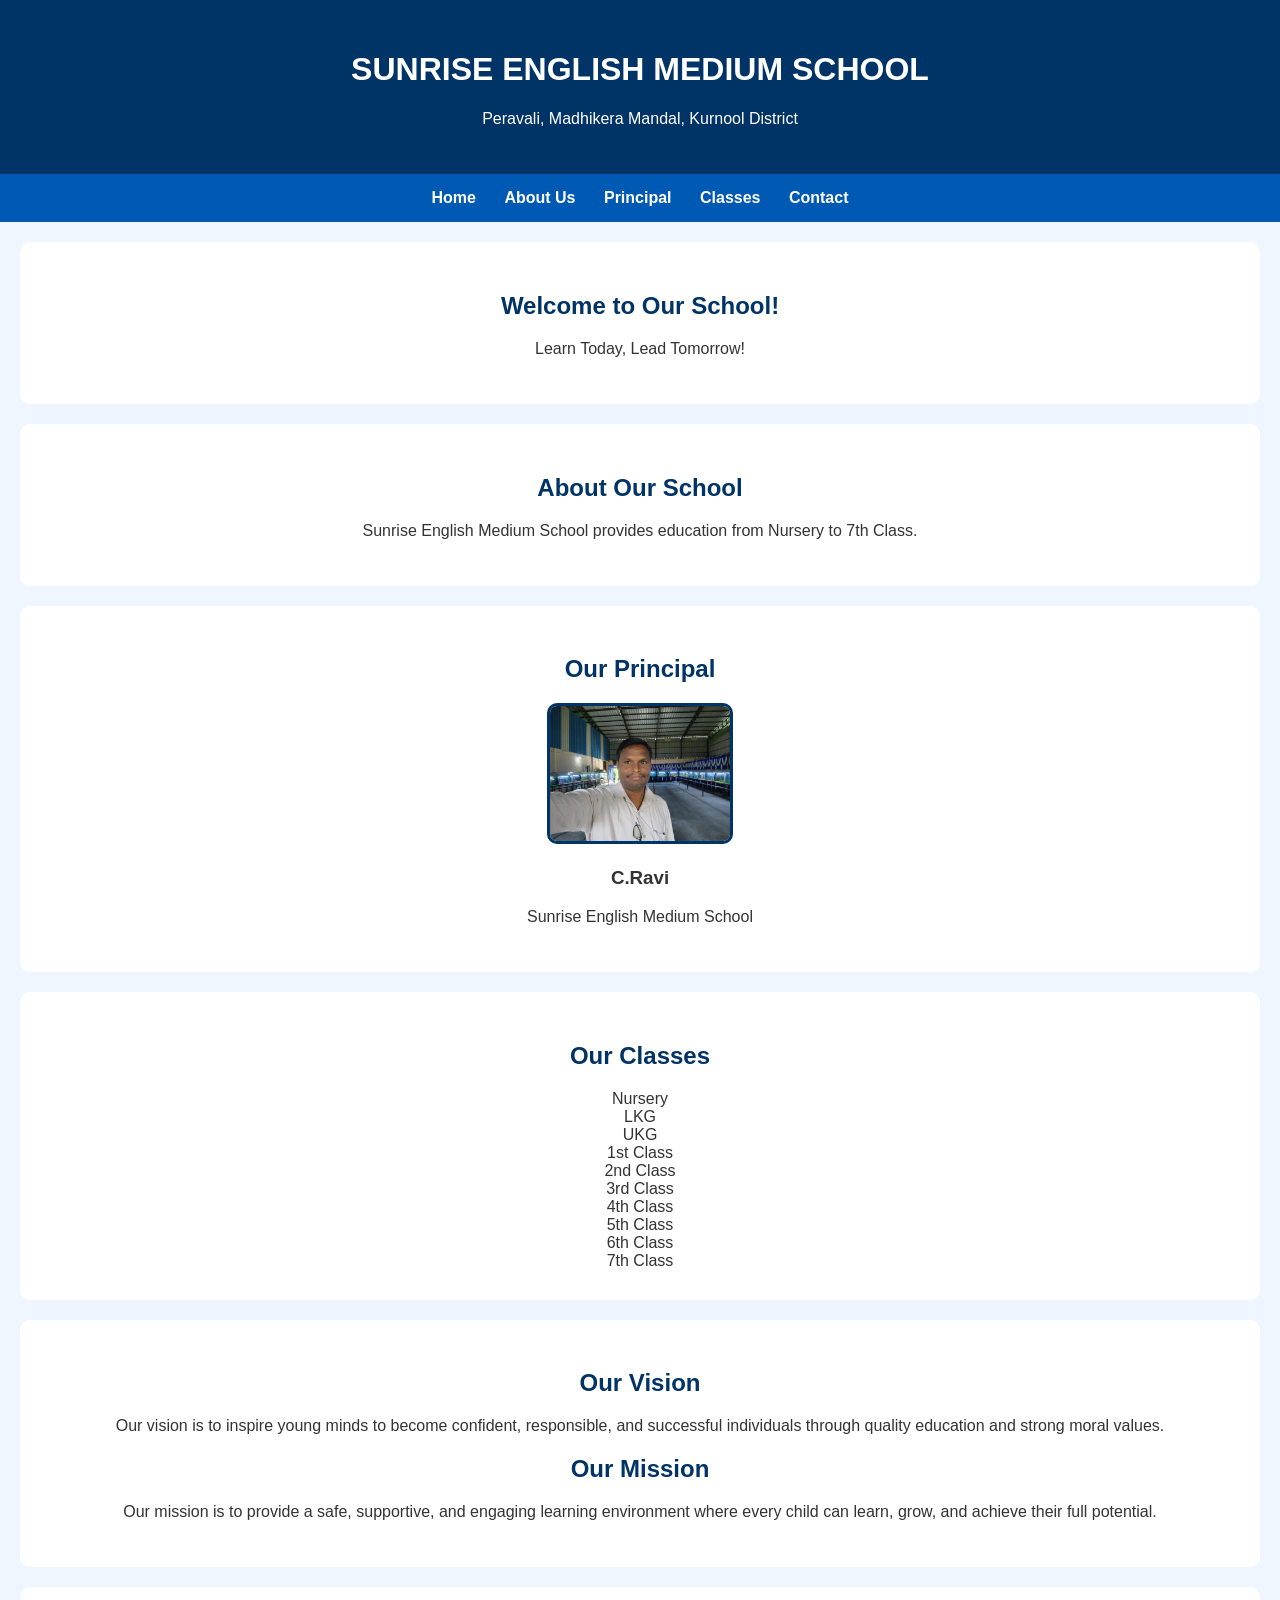
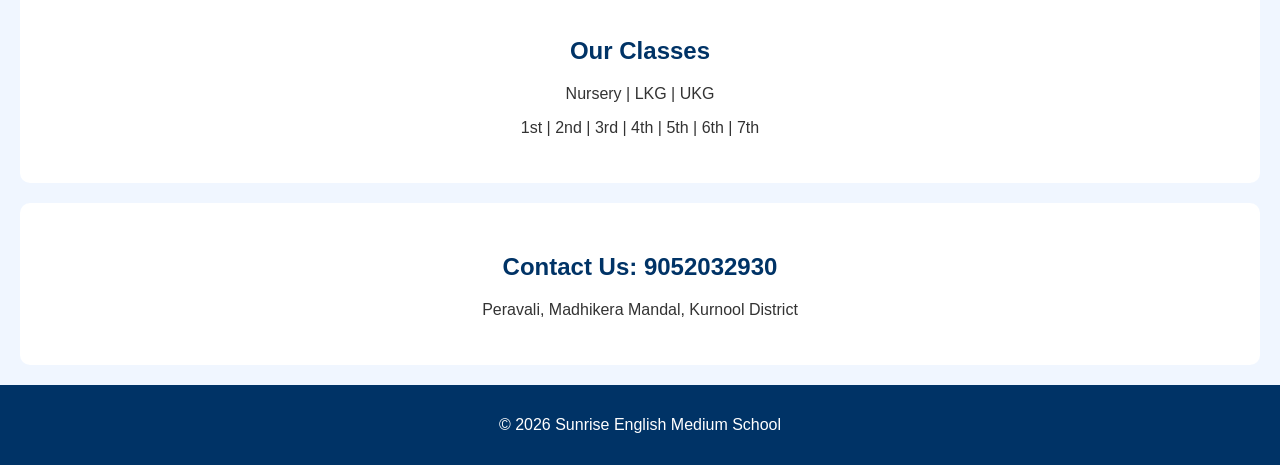
<file: index.html>
<!DOCTYPE html>
<html lang="en">

<head>
    <meta charset="UTF-8">
    <meta name="google-site-verification" content="BdGiz5NDtVOI7_-md2U7otWQ0-r_FG_BNyFOaG--8Yc" />

    <meta name="viewport" content="width=device-width, initial-scale=1.0">

    <title>SUNRISE ENGLISH MEDIUM SCHOOL</title>

    <link rel="stylesheet" href="style.css">
</head>

<body>

    <header>
        <h1>SUNRISE ENGLISH MEDIUM SCHOOL</h1>

        <p>Peravali, Madhikera Mandal, Kurnool District</p>
    </header>

    <nav>
        <a href="#home">Home</a>
        <a href="#about">About Us</a>
        <a href="#principal">Principal</a>
        <a href="#classes">Classes</a>
        <a href="#contact">Contact</a>
    </nav>

    <section id="home">
        <h2>Welcome to Our School!</h2>

        <p>Learn Today, Lead Tomorrow!</p>
    </section>

    <section id="about">
        <h2>About Our School</h2>

        <p>
            Sunrise English Medium School provides
            education from Nursery to 7th Class.
        </p>
    </section>

    <section id="principal">
        <h2>Our Principal</h2>

        <img src="./principle.jpg.jpeg"
             alt="Principal Photo"
             width="180">

        <h3>C.Ravi</h3>

        <p>Sunrise English Medium School</p>
    </section>

    <!-- Classes Section -->
<section id="classes">

    <h2>Our Classes</h2>

    <div class="class-container">

        <div class="class-card">Nursery</div>
        <div class="class-card">LKG</div>
        <div class="class-card">UKG</div>
        <div class="class-card">1st Class</div>
        <div class="class-card">2nd Class</div>
        <div class="class-card">3rd Class</div>
        <div class="class-card">4th Class</div>
        <div class="class-card">5th Class</div>
        <div class="class-card">6th Class</div>
        <div class="class-card">7th Class</div>

    </div>

</section>
<section id="Our Vision">

    <h2>Our Vision</h2>

    <p>
Our vision is to inspire young minds to become confident, responsible, and successful individuals through quality education and strong moral values.</p>

    <h2>Our Mission</h2>
    <p>Our mission is to provide a safe, supportive, and engaging learning environment where every child can learn, grow, and achieve their full potential.</p>

</section>

    <section id="classes">
        <h2>Our Classes</h2>

        <p>Nursery | LKG | UKG</p>

        <p>1st | 2nd | 3rd | 4th | 5th | 6th | 7th</p>
    </section>

    <section id="contact">
        <h2>Contact Us: 9052032930</h2>

        <p>Peravali, Madhikera Mandal, Kurnool District</p>
    </section>

    <footer>
        <p>
            &copy; 2026 Sunrise English Medium School
        </p>
    </footer>

</body>
</html>
</file>
<file: style.css>
body {
    margin: 0;
    font-family: Arial, sans-serif;
    background-color: #f0f6ff;
    color: #333;
}

header {
    background-color: #003366;
    color: white;
    text-align: center;
    padding: 30px;
}

nav {
    background-color: #0059b3;
    text-align: center;
    padding: 15px;
}

nav a {
    color: white;
    text-decoration: none;
    margin: 12px;
    font-weight: bold;
}

section {
    background-color: white;
    margin: 20px;
    padding: 30px;
    text-align: center;
    border-radius: 10px;
}

h2 {
    color: #003366;
}

#principal img {
    border-radius: 10px;
    border: 3px solid #003366;
}

footer {
    background-color: #003366;
    color: white;
    text-align: center;
    padding: 15px;
}
</file>
